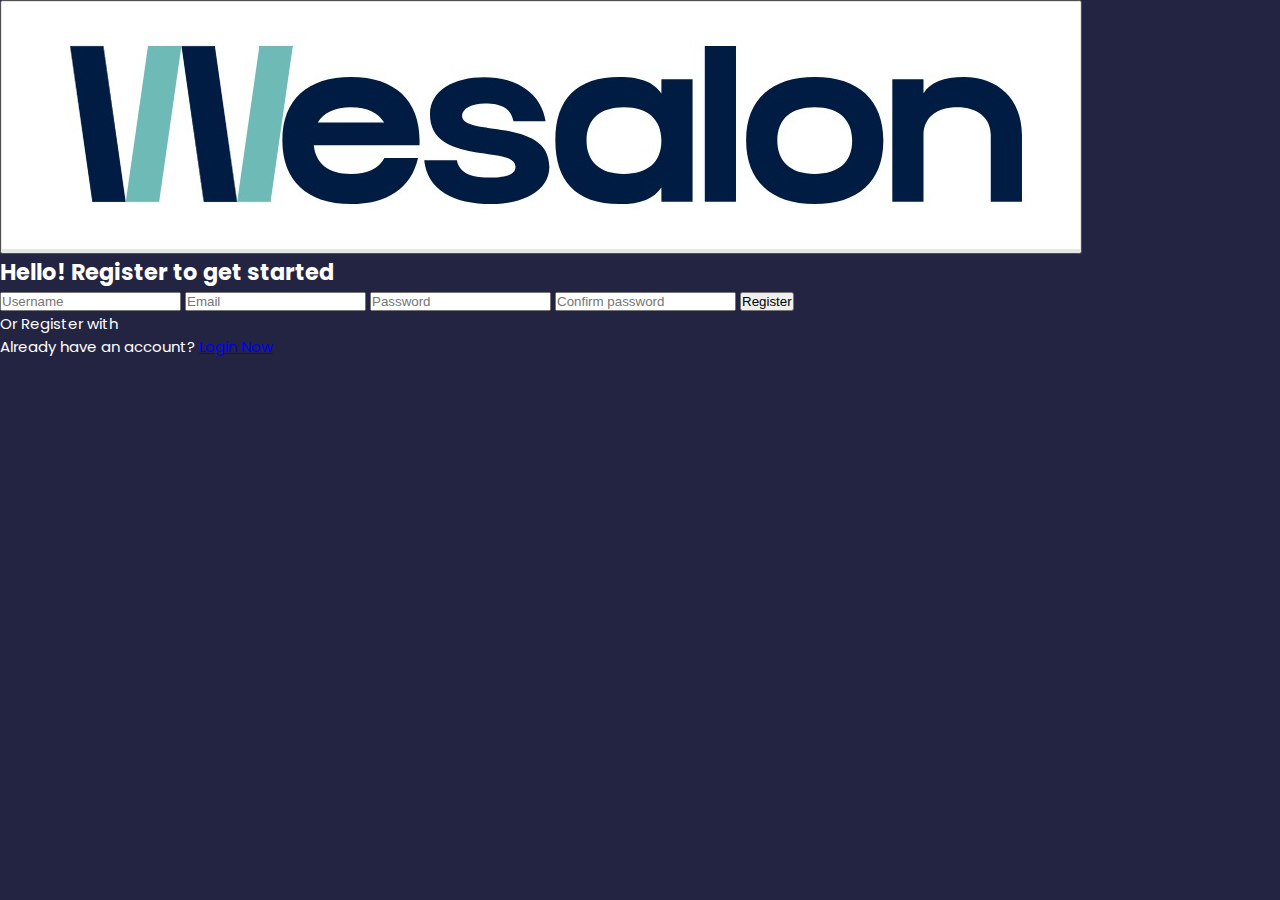
<file: index.html>
<!DOCTYPE html>
<html lang="en">
<head>
    <meta charset="UTF-8">
    <meta name="viewport" content="width=device-width, initial-scale=1.0">
    <title>Document</title>
    <link rel="stylesheet" href="styles.css">
</head>
<body>

   <div class="container">
    <div class="card">
      <button class="back-button"><img src="/logo.jpeg" alt=""></button>

      <h2>Hello! Register to get started</h2>

      <form id="registerForm">
        <input type="text" placeholder="Username" required>
        <input type="email" placeholder="Email" required>
        <input type="password" placeholder="Password" required>
        <input type="password" placeholder="Confirm password" required>

        <button type="submit" class="register-btn">Register</button>
      </form>

      <div class="divider">
        <span>Or Register with</span>
      </div>

      <div class="social-icons">
        <!-- <button class="social-btn facebook img" ></button>
        <button class="social-btn google">G</button>
        <button class="social-btn apple">&#63743;</button> -->
      </div>

      <p class="login-link">
        Already have an account? <a href="#">Login Now</a>
      </p>
    </div>
  </div>

  <script src="script.js"></script>
</body>
    
</body>
</html>
</file>
<file: styles.css>
@import url('https://fonts.googleapis.com/css2?family=Poppins:ital,wght@0,100;0,200;0,300;0,400;0,500;0,600;0,700;0,800;0,900;1,100;1,200;1,300;1,400;1,500;1,600;1,700;1,800;1,900&display=swap');
@import url('https://fonts.googleapis.com/css2?family=League+Gothic&display=swap');
:root{
    --w-column: 200px;
}
body{
    margin: 0;
    background-color: #232442;
    color: #fff;
    font-size: 15px;
    font-family: Poppins;
    & *{
        box-sizing: border-box;
        margin: 0;
        padding: 0;
        list-style: none;
    }
    header{
        position: fixed;
        z-index: 10;
        width: min(1200px, 90vw);
        height: 70px;
        left: 50%;
        transform: translateX(-50%);
        display: grid;
        grid-template-columns: 1fr calc(var(--w-column) * 3);
        gap: 10%;
        align-items: center;
        & .logo{
            & img{
                width: 50px;
            }
        }
        & nav{
            & ul{
                display: grid;
                grid-template-columns: repeat(3, var(--w-column));
            }
        }
    }
    & .carousel{
        background-image: radial-gradient(
            #2b2e4f, #111126
        );
        height: 100vh;
        overflow: hidden;
        position: relative;
        & .list{
            width: min(1200px, 90vw);
            margin: auto;
            height: 100%;
            position: relative;
            & .item{
                position: absolute;
                inset: 0;
                & figure{
                    position: absolute;
                    width: 70%;
                    top: 50%;
                    transform: translateY(-50%);
                    & img{
                        width: 100%;
                        transform: rotate(-30deg);
                    }
                    &::before{
                        content: '';
                        position: absolute;
                        background-color: #0b0b1b;
                        width: 100%;
                        height: 100px;
                        top: 150%;
                        left: 50px;
                        border-radius: 50%;
                        filter: blur(50px);
                    }
                }
                
                & .content{
                    position: absolute;
                    z-index: 20;
                    width: 70%;
                    height: 100%;
                    right: var(--w-column);
                    display: flex;
                    flex-direction: column;
                    justify-content: center;
                    align-items: end;
                    gap: 20px;
                    & .category{
                        font-weight: 500;
                    }
                    & h2{
                        font-family: 'League Gothic';
                        font-size: 11em;
                        line-height: 1em;
                    }
                    & .description{
                        align-items: center;
                        color: #fff8;
                        max-width: 400px;
                        font-size: small;
                        text-align: right;
                        & i{
                            height: 50px;
                            color: #ffea7c;
                            font-size: 2em;
                            border: 1px solid #659cdf;
                            border-radius: 50%;
                            display: flex;
                            justify-content: center;
                            align-items: center;
                        }
                    }
                }
                & .more{
                    display: grid;
                    grid-template-columns: repeat(2, 120px);
                    gap: 20px;
                    grid-template-rows: 35px;
                    & button{
                        border-radius: 30px;
                        font-family: 'League Gothic';
                        text-transform: uppercase;
                        color: #fff;
                        background-color: transparent;
                        border: none;
                        position: relative;
                        &:nth-child(1){
                            background-image: linear-gradient(
                                to right, #81baa0, #46a39c
                            );
                        }
                        &:nth-child(2){
                            border: 2px solid transparent;
                            background: linear-gradient(#242745, #242745) padding-box,
                            linear-gradient(to right, #81baa0, #46a39c) border-box;
                            & i{
                                margin-right: 10px;
                            }
                        }
                    }
                }
            }
            &::after{
                content: '';
                position: absolute;
                right: var(--w-column);
                width: var(--w-column);
                height: 100%;
                border-left: 1px solid #324073;
                border-right: 1px solid #324073;
                pointer-events: none;
            }
            &::before{
                content: '';
                position: absolute;
                z-index: 10;
                height: var(--w-column);
                width: 100%;
                top: 52%;
                border-top: 1px solid #324073;
                border-bottom: 1px solid #324073;
                pointer-events: none;
            }
        }
    & .arrows{
        width: min(1200px, 90vw);
        display: flex;
        justify-content: space-between;
        position: absolute;
        top: 52%;
        left: 50%;
        transform: translate(-50%, -25px);
        pointer-events: none;
        z-index: 100;
        & button{
            top: 60%;
            width: 50px;
            height: 50px;
            border-radius: 50%;
            border: 1px solid #659cdf55;
            background-color: #232442;
            color: #fff7;
            font-size: large;
            cursor: pointer;
            pointer-events: auto;
            transition: 0.5s;
            &:hover{
                border: 1px solid #659cdf;
                color: #fff;
            }
        }
    }
    & .indicators{
        position: absolute;
        top: 52%;
        height: var(--w-column);
        width: min(1200px, 90vw);
        left: 50%;
        transform: translateX(-50%);
        display: flex;
        flex-direction: column;
        pointer-events: none;
        justify-content: end;
        gap: 10px;
        & .number{
            font-family: 'League Gothic';
            font-size: 7vw;
        }
        & ul{
            display: flex;
            gap: 10px;
            & li{
                width: 50px;
                height: 5px;
                background-color: #659cdf;
                border-radius: 10px;
                pointer-events: auto;
                cursor: pointer;
                transition: 0.5s;
                &.active{
                    background-color: yellow;
                }
            }
            }
        }
    }
}

/* animation */
body{
    .carousel{
        --calculation: 1; /* 1 or -1 */
        & .list{
            & .item{
                transform: translateX(calc(100vw * var(--calculation)));
                transition:  0.5s;
                opacity: 0;
                & figure{
                    & img{
                        transform: rotate(0deg);
                        transition: transform 0.5s;
                        transition-delay: 0.3s;
                    }
                }
                & .content{
                    & .category, h2, .description, .more{
                        transform: translateX(calc(200px * var(--calculation)));
                        transition:  0.7s;
                        opacity: 0;
                        transition-delay: 0.3s;
                    }
                    & h2{ transition-delay: 0.5s; }
                    & .description{ transition-delay: 0.7s; }
                    & .more{ transition-delay: 0.9s; }
                }
                &.active{
                    opacity: 1;
                    transform: translateX(0);
                    & figure{
                        & img{
                            transform: rotate(-20deg);
                        }
                    }
                    & .content{
                        & .category, h2, .description, .more{
                            transform: translateX(0px);
                            opacity: 1;
                        }
                    }
                }
                &.activeOld{
                    transform: translateX(calc(-100vw * var(--calculation)));
                }
            }
        }
    }
}
@media screen and (max-width: 1023px) and (min-width: 768px){
    :root{
        --w-column: 100px;
    }
    body{
        & .carousel{
            height: 60vh;
            & .list{
                & .item{
                    & .content{
                        & h2{
                            font-size: 5em;
                        }
                    }
                }
            }
        }
    }
}
@media screen and (max-width: 767px){
    :root{
        --w-column: 50px;
    }
    body{
        & .carousel{
            height: 100vh;
            & .list{
                & .item{
                    & .content{
                        justify-content: end;
                        padding-bottom: 100px;
                        & h2{
                            font-size: 5em;
                        }
                    }
                    & figure{
                        width: 110%;
                        transform: translateY(0);
                        top: 200px;
                        left: -30px;
                    }
                }
            }
            & .indicators{
                & .number{
                    font-size: 10em;
                    transform: translateX(50px);
                    opacity: 0.5;
                }
            }
        }
    }
}
</file>
